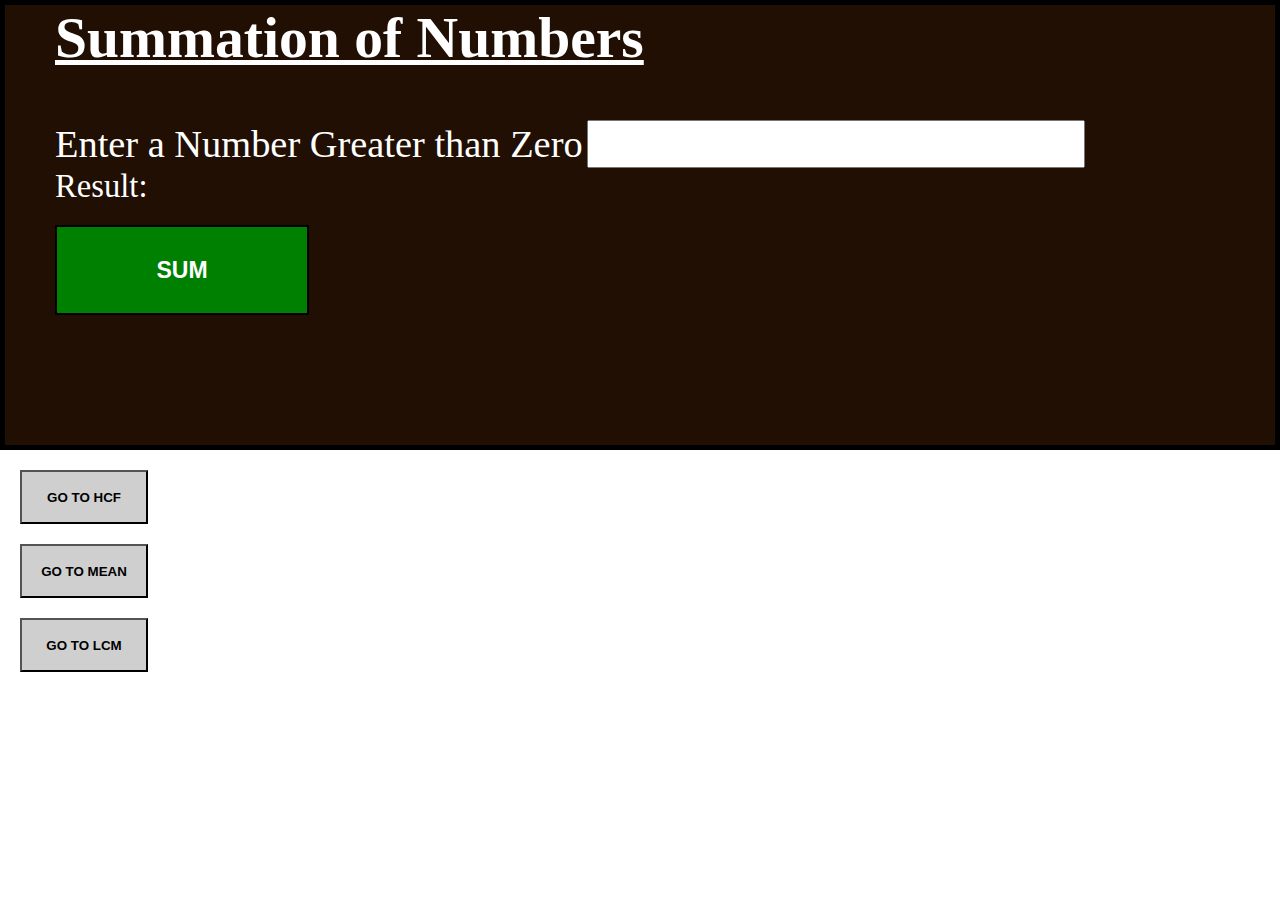
<file: index.html>
<!doctype html>
<html lang="en">
  <head>
    <meta charset="utf-8">
    <meta name="viewport" content="width=device-width, initial-scale=1">
    <title>Sum the Number</title>
    <link rel="stylesheet" href="css/style.css">
    <link href="https://cdn.jsdelivr.net/npm/bootstrap@5.3.2/dist/css/bootstrap.min.css" rel="stylesheet" integrity="sha384-T3c6CoIi6uLrA9TneNEoa7RxnatzjcDSCmG1MXxSR1GAsXEV/Dwwykc2MPK8M2HN" crossorigin="anonymous">
  </head>
  <body>
    <div class="container sum">
        <h1>Summation of Numbers</h1>
        <label for="">Enter a Number Greater than Zero</label>
        <input type="number" id="inputNumber">
        <p id="result">Result: </p>
        <button class="btn" onclick="calculateSum()">Sum</button>
    </div>
    <a href="/hcf.html"><button>Go to hcf</button></a><br>
    <a href="/mean.html"><button>Go to mean</button></a><br>
    <a href="/lcm.html"><button>Go to lcm</button></a>
    <script src="/js/app.js"></script>
    <script src="https://cdn.jsdelivr.net/npm/bootstrap@5.3.2/dist/js/bootstrap.bundle.min.js" integrity="sha384-C6RzsynM9kWDrMNeT87bh95OGNyZPhcTNXj1NW7RuBCsyN/o0jlpcV8Qyq46cDfL" crossorigin="anonymous"></script>
  </body>
</html>
</file>
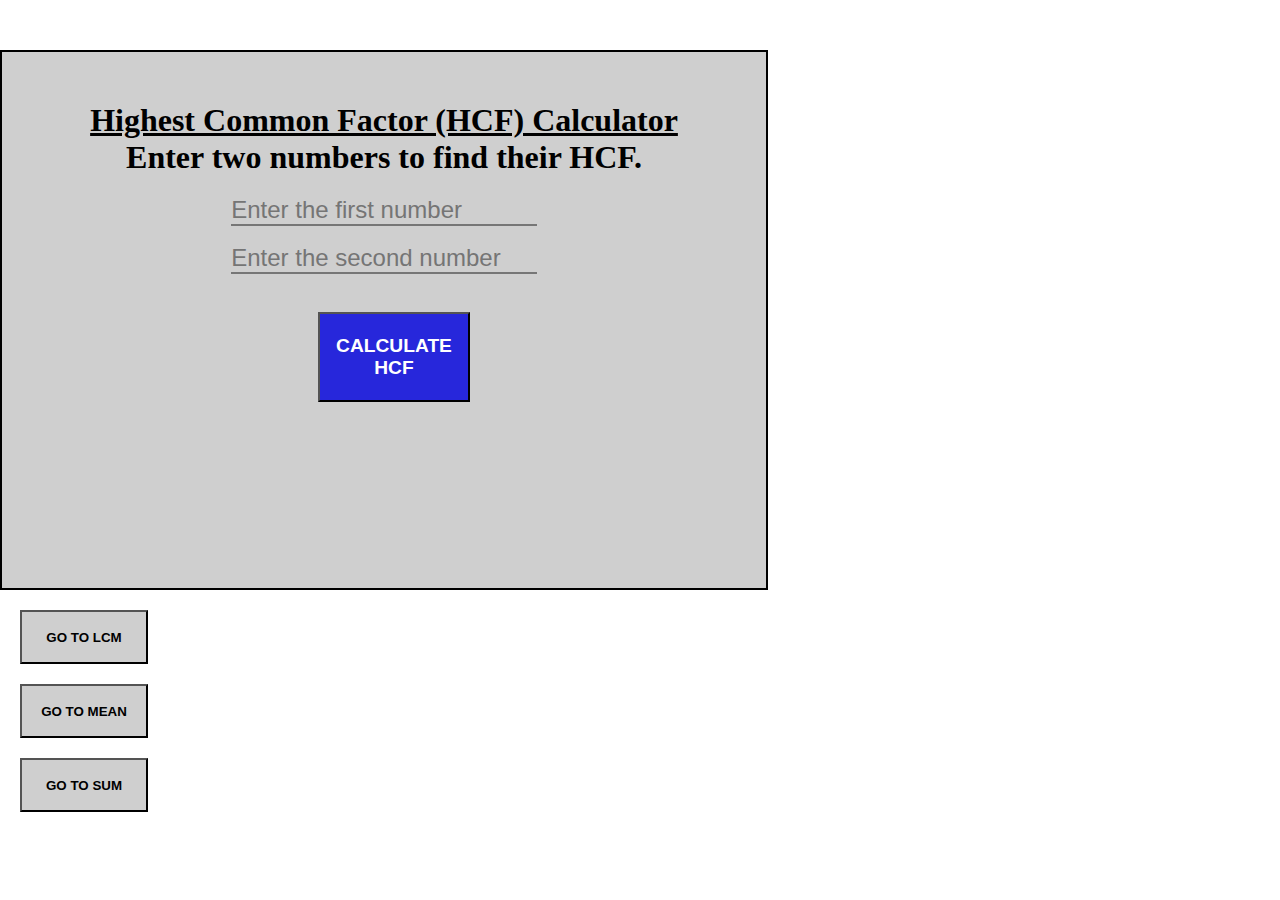
<file: hcf.html>
<!doctype html>
<html lang="en">
  <head>
    <meta charset="utf-8">
    <meta name="viewport" content="width=device-width, initial-scale=1">
    <title>HCF Calculator</title>
    <link rel="stylesheet" href="css/style.css">
    <link href="https://cdn.jsdelivr.net/npm/bootstrap@5.3.2/dist/css/bootstrap.min.css" rel="stylesheet" integrity="sha384-T3c6CoIi6uLrA9TneNEoa7RxnatzjcDSCmG1MXxSR1GAsXEV/Dwwykc2MPK8M2HN" crossorigin="anonymous">
  </head>
  <body>
    <div class="container lcm">
        <h1>Highest Common Factor (HCF) Calculator</h1>
    <p>Enter two numbers to find their HCF.</p>
    <input type="number" id="num1" placeholder="Enter the first number"><br><br>
    <input type="number" id="num2" placeholder="Enter the second number"><br><br>
    <button class="btn" onclick="HCF()">Calculate HCF</button>
    <p id="result"></p>
    </div>
    <a href="/lcm.html"><button>Go to lcm</button></a><br>
    <a href="/mean.html"><button>Go to mean</button></a><br>
    <a href="/index.html"><button>Go to sum</button></a>

    <script src="js/hcf.js"></script>
    <script src="https://cdn.jsdelivr.net/npm/bootstrap@5.3.2/dist/js/bootstrap.bundle.min.js" integrity="sha384-C6RzsynM9kWDrMNeT87bh95OGNyZPhcTNXj1NW7RuBCsyN/o0jlpcV8Qyq46cDfL" crossorigin="anonymous"></script>
  </body>
</html>
</file>
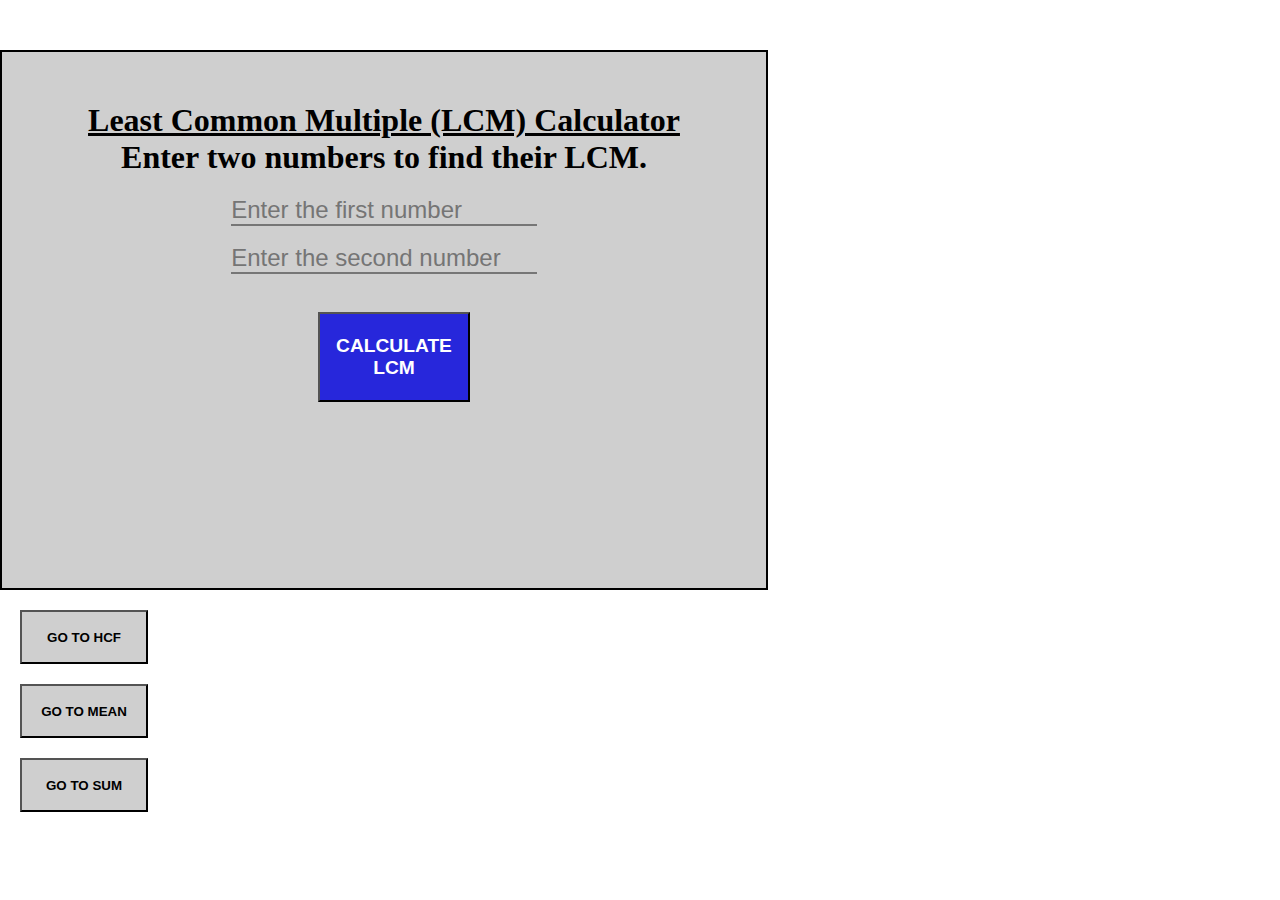
<file: lcm.html>
<!doctype html>
<html lang="en">
  <head>
    <meta charset="utf-8">
    <meta name="viewport" content="width=device-width, initial-scale=1">
    <title>LCM Calculator</title>
    <link rel="stylesheet" href="css/style.css">
    <link href="https://cdn.jsdelivr.net/npm/bootstrap@5.3.2/dist/css/bootstrap.min.css" rel="stylesheet" integrity="sha384-T3c6CoIi6uLrA9TneNEoa7RxnatzjcDSCmG1MXxSR1GAsXEV/Dwwykc2MPK8M2HN" crossorigin="anonymous">
  </head>
  <body>
   <div class="container lcm">
    <h1>Least Common Multiple (LCM) Calculator</h1>
    <p>Enter two numbers to find their LCM.</p>
    <input type="number" id="num1" placeholder="Enter the first number"><br><br>
    <input type="number" id="num2" placeholder="Enter the second number"><br><br>
    <button class="btn" onclick="LCM()">Calculate LCM</button>
    <p id="result"></p>
   </div>
   <a href="/hcf.html"><button>Go to hcf</button></a><br>
   <a href="/mean.html"><button>Go to mean</button></a><br>
   <a href="/index.html"><button>Go to sum</button></a>

    <script src="js/lcm.js"></script>
    <script src="https://cdn.jsdelivr.net/npm/bootstrap@5.3.2/dist/js/bootstrap.bundle.min.js" integrity="sha384-C6RzsynM9kWDrMNeT87bh95OGNyZPhcTNXj1NW7RuBCsyN/o0jlpcV8Qyq46cDfL" crossorigin="anonymous"></script>
  </body>
</html>
</file>
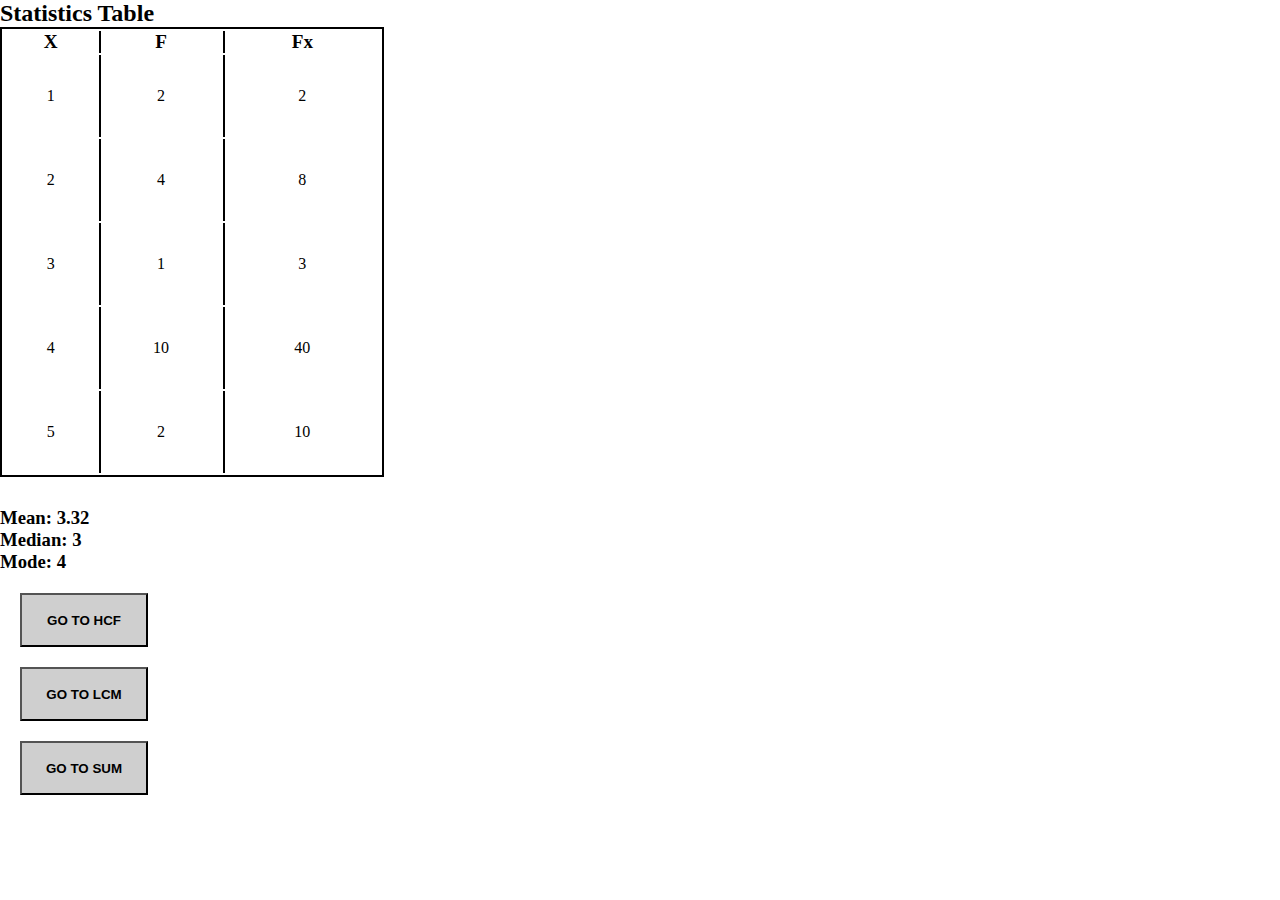
<file: mean.html>
<!doctype html>
<html lang="en">
  <head>
    <meta charset="utf-8">
    <meta name="viewport" content="width=device-width, initial-scale=1">
    <title>LCM Calculator</title>
    <link rel="stylesheet" href="css/style.css">
    <link href="https://cdn.jsdelivr.net/npm/bootstrap@5.3.2/dist/css/bootstrap.min.css" rel="stylesheet" integrity="sha384-T3c6CoIi6uLrA9TneNEoa7RxnatzjcDSCmG1MXxSR1GAsXEV/Dwwykc2MPK8M2HN" crossorigin="anonymous">
  </head>
  <body>
   <div class="container mean">
    <h2>Statistics Table</h2>
    <table>
        <thead>
            <tr>
                <th>X</th>
                <th>F</th>
                <th>Fx</th>
            </tr>
        </thead>
        <tbody id="dataTableBody" style="border: 2px solid black;"></tbody>
    </table>

    <h3>Mean: <span id="mean"></span></h3>
    <h3>Median: <span id="median"></span></h3>
    <h3>Mode: <span id="mode"></span></h3>
   </div>
   
   <a href="/hcf.html"><button>Go to hcf</button></a><br>
   <a href="/lcm.html"><button>Go to lcm</button></a><br>
   <a href="/index.html"><button>Go to sum</button></a>

    <script src="js/mean.js"></script>
    <script src="https://cdn.jsdelivr.net/npm/bootstrap@5.3.2/dist/js/bootstrap.bundle.min.js" integrity="sha384-C6RzsynM9kWDrMNeT87bh95OGNyZPhcTNXj1NW7RuBCsyN/o0jlpcV8Qyq46cDfL" crossorigin="anonymous"></script>
  </body>
</html>
</file>
<file: css/style.css>
*{
    padding: 0;
    margin: 0;
    box-sizing: border-box;
}

.sum{
    background-color: rgb(32, 15, 2);
    height: 50vh;
    font-size: larger;
    color: white;
    border: 5px solid black;
}
.sum h1{
    text-decoration: underline;
    font-size: 300% !important;
    margin-bottom: 50px !important;
    margin-left: 50px !important;
}
.sum label{
    font-size: 200%;
    margin-left: 50px !important;
}
.sum input{
    font-size: 200%;
}
.sum p{
    font-size: 170%;
    margin-left: 50px !important;
}
.sum button{
    height: 10vh;
    width: 20%;
    background-color: green !important;
    position: relative;
    border: 2px solid black !important ;
    color: white !important;
    font-weight: bolder !important;
    margin-left: 50px !important;
    font-size: larger !important;
}

.lcm{
    background-color: #cfcfcf;
    color: black;
    height: 60vh;
    border: 2px solid black;
    align-items: center;
    text-align: center;
    width: 60% !important;
    margin-top: 50px;
}
.lcm button{
    background-color: rgb(39, 39, 219);
    color: white;
    height: 10vh;
    width: 20%;
    font-size: larger;
    font-weight: bold;
}
.lcm button:hover{
    background-color: chocolate;
    color: white;
}
.lcm h1{
    text-decoration: underline;
    font-weight: bold;
    margin-top: 50px;
}
.lcm p{
    font-size: 200%;
    font-weight: bolder;
    margin-bottom: 20px !important;
}
.lcm input{
    font-size: 150%;
    border-top: none;
    border-left: none;
    border-right: none;
    outline: none;
    background-color: #cfcfcf;
    width: 40%;
}
.mean table{
    width: 30%;
    height: 50vh;
    border: 2px solid black;
    text-align: center;
    margin-bottom: 30px;
}
th{
    font-size: larger;
}

td:nth-child(2), th:nth-child(2) {
    border-left: solid 2px black;
}

td:nth-child(3), th:nth-child(3) {
    border-left: solid 2px black;
   }
button{
    margin-top: 20px !important;
    background-color: #cfcfcf;
    margin-left: 20px !important;
    width: 10%;
    text-transform: uppercase !important;
    height: 6vh;
    font-weight: bold;
}
</file>
